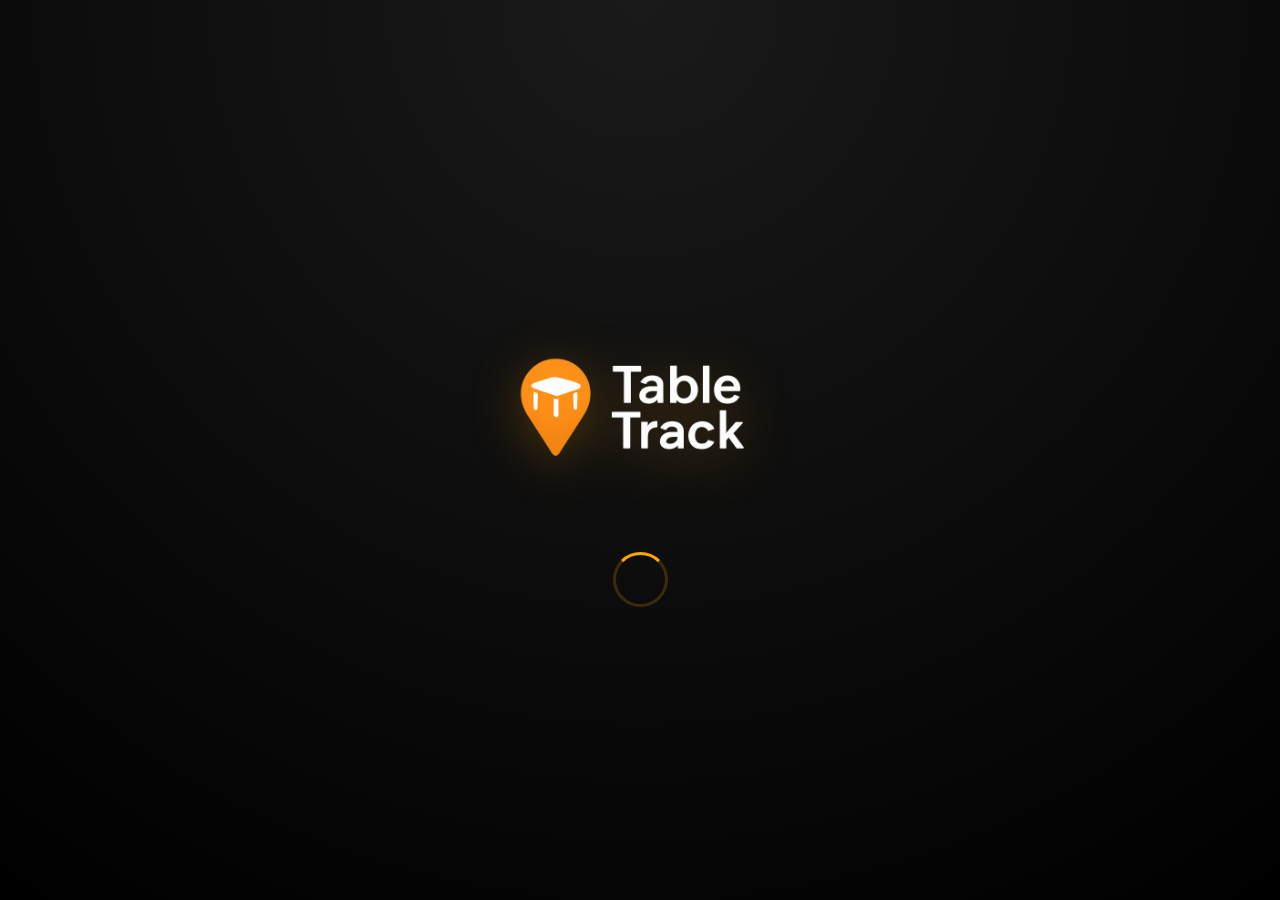
<file: template/splash.html>
<!DOCTYPE html>
<html lang="pt-br">
<head>
    <meta charset="UTF-8">
    <title>TableTrack</title>

    <link rel="stylesheet" href="../static/css/splash.css">
</head>
<body>

<div class="splash-container">

    <img 
        src="../static/img/tabletrack_logobranca.png"
        class="logo"
        alt="logo"
    >

    <div class="loader-ring"></div>

</div>

<script src="../static/js/splash.js"></script>
</body>
</html>
</file>
<file: static/css/splash.css>
* {
    margin: 0;
    padding: 0;
    box-sizing: border-box;
}

body {
    height: 100vh;
    background: radial-gradient(circle at top, #1a1a1a, #000);
    display: flex;
    justify-content: center;
    align-items: center;
    font-family: 'Inter', sans-serif;
}

.splash-container {
    display: flex;
    flex-direction: column;
    align-items: center;
    gap: 26px;

    animation: intro 1.4s ease forwards;
}

.logo {
    width: 350px;
    max-width: 70vw;
    height: auto;
    filter: drop-shadow(0 10px 25px rgba(255,165,0,0.25));
}

.loader-ring {
    width: 55px;
    height: 55px;

    border-radius: 50%;
    border: 3px solid rgba(255, 165, 0, 0.2);
    border-top: 3px solid #ffa500;

    animation: spin 1.1s linear infinite;
}

@keyframes spin {
    to {
        transform: rotate(360deg);
    }
}

@keyframes intro {
    from {
        opacity: 0;
        transform: scale(0.85);
    }
    to {
        opacity: 1;
        transform: scale(1);
    }
}
</file>
